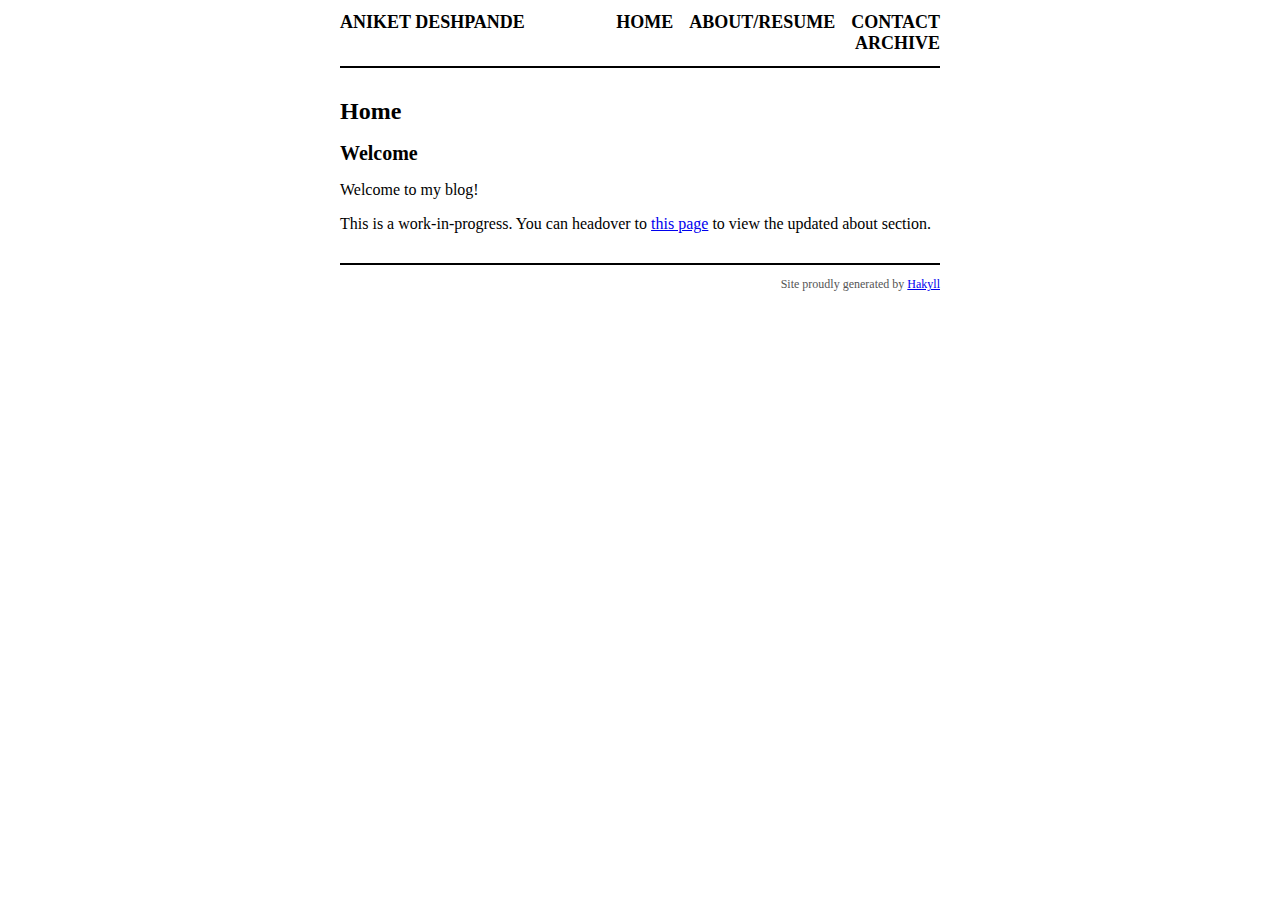
<file: index.html>
<!doctype html>
<html lang="en">
    <head>
        <meta charset="utf-8">
        <meta http-equiv="x-ua-compatible" content="ie=edge">
        <meta name="viewport" content="width=device-width, initial-scale=1">
        <title>Aniket Deshpande - Home</title>
        <link rel="stylesheet" href="./css/default.css" />
        <link rel="stylesheet" media="screen" href="https://fontlibrary.org/face/fantasque-sans-mono" type="text/css" />
    </head>
    <body>
        <header>
            <div class="logo">
                <a href="./">ANIKET DESHPANDE</a>
            </div>
            <nav>
                <a href="./">Home</a>
                <a href="./about.html">About/Resume</a>
                <a href="./contact.html">Contact</a>
                <a href="./archive.html">Archive</a>
            </nav>
        </header>

        <main role="main">
            <h1>Home</h1>
            <h2>Welcome</h2>

<p>Welcome to my blog!</p>


<p>This is a work-in-progress. You can headover to <a href="./about.html">this page</a> to view the updated about section.</p>
<!--
<p>I've reproduced a list of recent posts here for your reading pleasure:</p>

<h2>Posts</h2>
<ul>
    
        <li>
            <a href="/posts/2015-12-07-tu-quoque.html">Tu Quoque</a> - December  7, 2015
        </li>
    
        <li>
            <a href="/posts/2015-11-28-carpe-diem.html">Carpe Diem</a> - November 28, 2015
        </li>
    
        <li>
            <a href="/posts/2015-10-07-rosa-rosa-rosam.html">Rosa Rosa Rosam</a> - October  7, 2015
        </li>
    
        <li>
            <a href="/posts/2015-08-23-example.html">example post</a> - August 23, 2015
        </li>
    
        <li>
            <a href="/posts/2015-08-12-spqr.html">S.P.Q.R.</a> - August 12, 2015
        </li>
    
</ul>


<p>…or you can find more in the <a href="/archive.html">archives</a>.</p>
-->

        </main>

        <footer>
            Site proudly generated by
            <a href="http://jaspervdj.be/hakyll">Hakyll</a>
        </footer>
    </body>
</html>
</file>
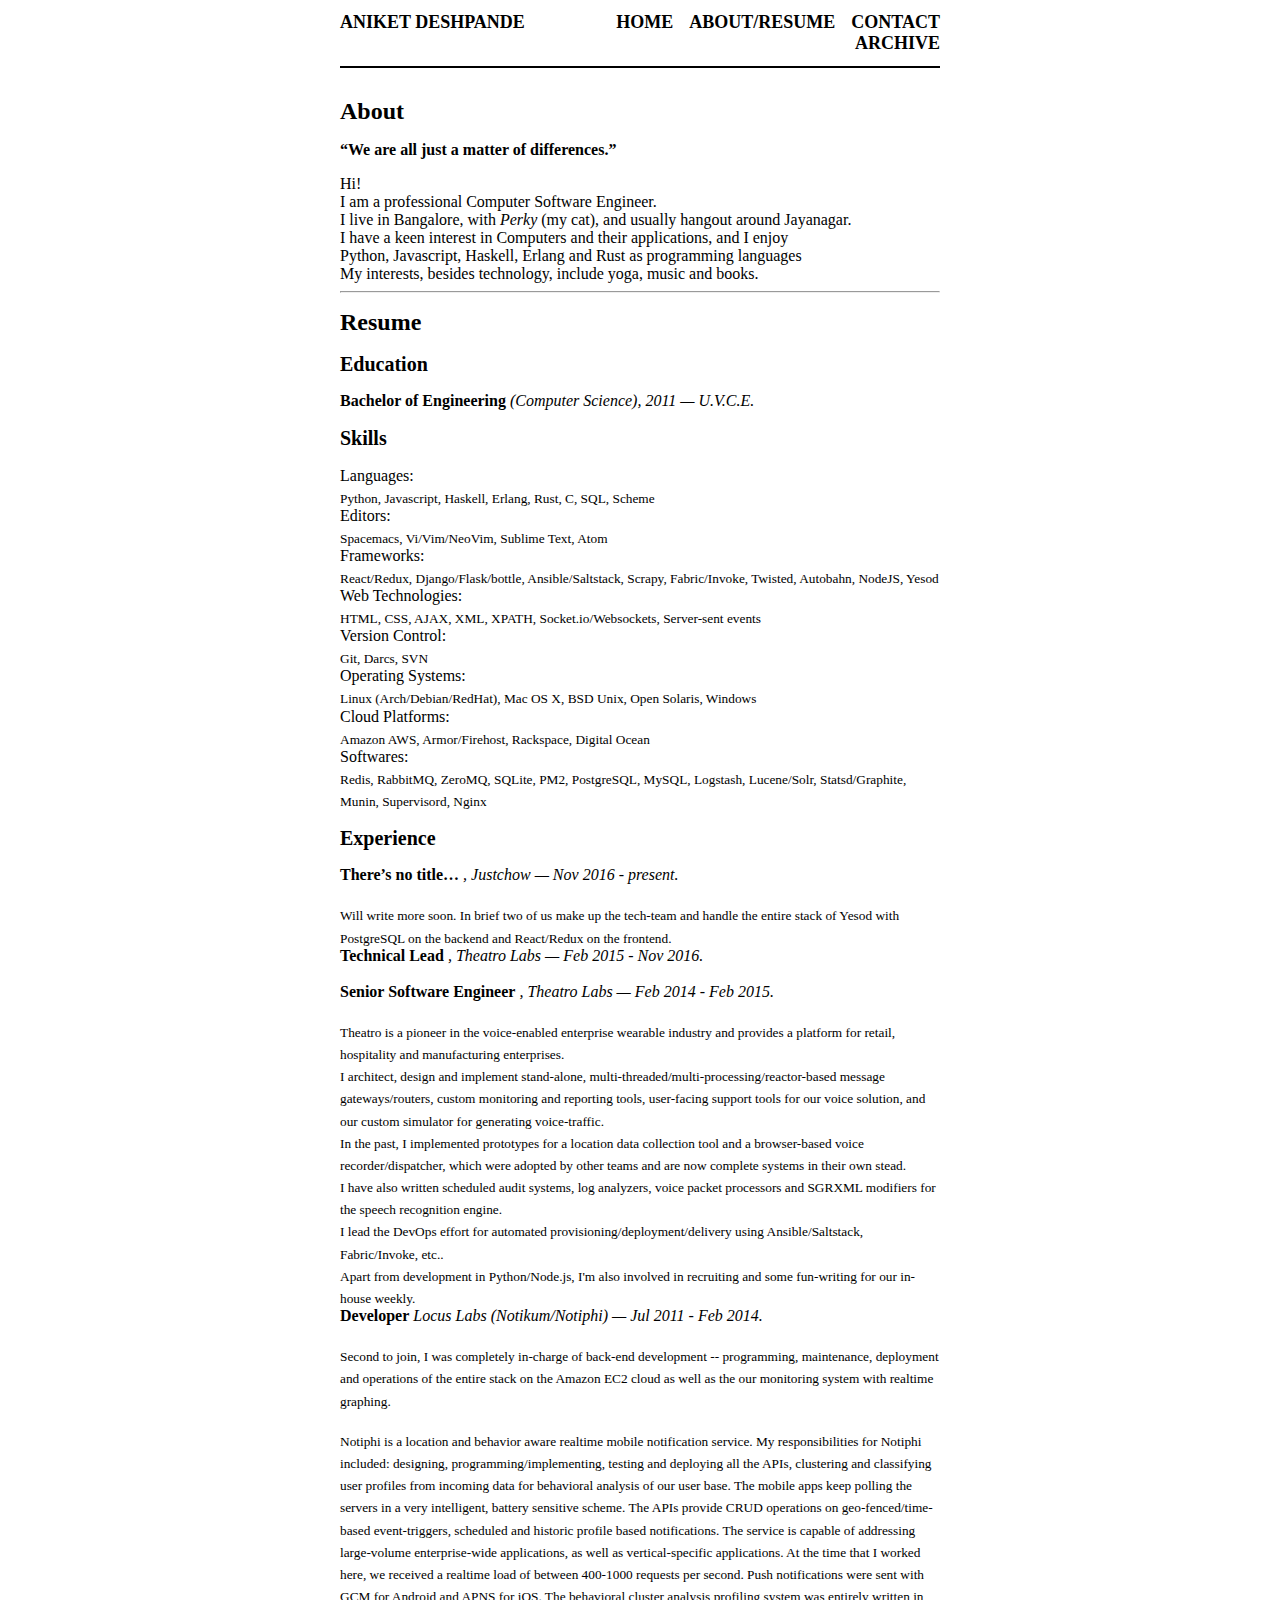
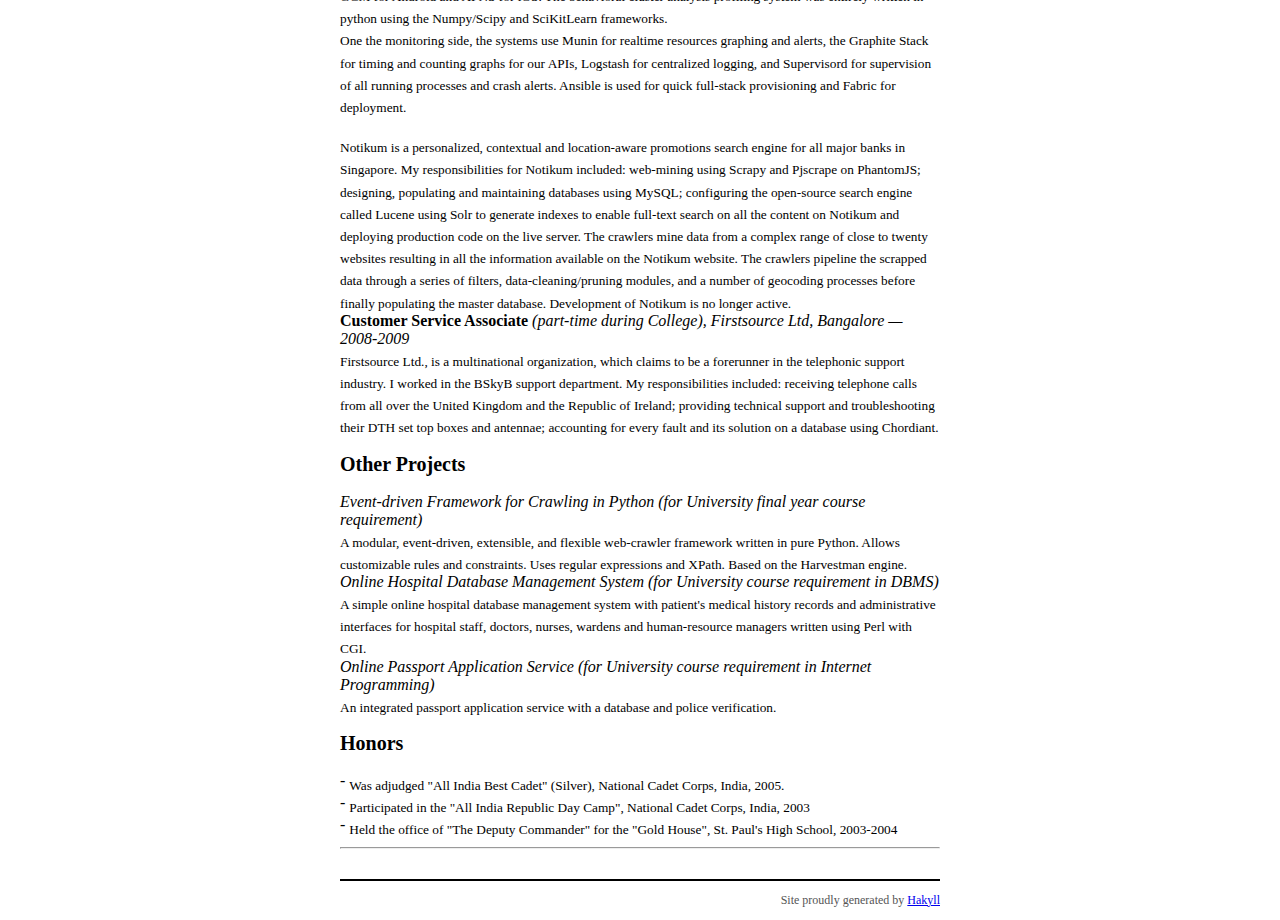
<file: about.html>
<!doctype html>
<html lang="en">
    <head>
        <meta charset="utf-8">
        <meta http-equiv="x-ua-compatible" content="ie=edge">
        <meta name="viewport" content="width=device-width, initial-scale=1">
        <title>Aniket Deshpande - About</title>
        <link rel="stylesheet" href="./css/default.css" />
        <link rel="stylesheet" media="screen" href="https://fontlibrary.org/face/fantasque-sans-mono" type="text/css" />
    </head>
    <body>
        <header>
            <div class="logo">
                <a href="./">ANIKET DESHPANDE</a>
            </div>
            <nav>
                <a href="./">Home</a>
                <a href="./about.html">About/Resume</a>
                <a href="./contact.html">Contact</a>
                <a href="./archive.html">Archive</a>
            </nav>
        </header>

        <main role="main">
            <h1>About</h1>
            <p><strong>“We are all just a matter of differences.”</strong></p>
<div style="white-space: pre-line;">Hi!</div>
<div style="white-space: pre-line;">I am a professional Computer Software Engineer.</div>
<div style="white-space: pre-line;">I live in Bangalore, with <em>Perky</em> (my cat), and usually hangout around Jayanagar.</div>
<div style="white-space: pre-line;">I have a keen interest in Computers and their applications, and I enjoy
Python, Javascript, Haskell, Erlang and Rust as programming languages</div>
<div style="white-space: pre-line;">My interests, besides technology, include yoga, music and books.</div>
<hr />
<h1 id="resume">Resume</h1>
<h2 id="education">Education</h2>
<div style="white-space: pre-line;"><strong>Bachelor of Engineering</strong> <em>(Computer Science), 2011 — U.V.C.E.</em></div>
<h2 id="skills">Skills</h2>
<div style="white-space: pre-line;">Languages:
<sub>Python, Javascript, Haskell, Erlang, Rust, C, SQL, Scheme</sub></div>
<div style="white-space: pre-line;">Editors:
<sub>Spacemacs, Vi/Vim/NeoVim, Sublime Text, Atom</sub></div>
<div style="white-space: pre-line;">Frameworks:
<sub>React/Redux, Django/Flask/bottle, Ansible/Saltstack, Scrapy, Fabric/Invoke, Twisted, Autobahn, NodeJS, Yesod</sub></div>
<div style="white-space: pre-line;">Web Technologies:
<sub>HTML, CSS, AJAX, XML, XPATH, Socket.io/Websockets, Server-sent events</sub></div>
<div style="white-space: pre-line;">Version Control:
<sub>Git, Darcs, SVN</sub></div>
<div style="white-space: pre-line;">Operating Systems:
<sub>Linux (Arch/Debian/RedHat), Mac OS X, BSD Unix, Open Solaris, Windows</sub></div>
<div style="white-space: pre-line;">Cloud Platforms:
<sub>Amazon AWS, Armor/Firehost, Rackspace, Digital Ocean</sub></div>
<div style="white-space: pre-line;">Softwares:
<sub>Redis, RabbitMQ, ZeroMQ, SQLite, PM2, PostgreSQL, MySQL, Logstash, Lucene/Solr, Statsd/Graphite, Munin, Supervisord, Nginx</sub></div>
<h2 id="experience">Experience</h2>
<div style="white-space: pre-line;"><strong>There’s no title…</strong> <em>, Justchow — Nov 2016 - present.</em>

<sub>Will write more soon. In brief two of us make up the tech-team and handle the entire stack of Yesod with PostgreSQL on the backend and React/Redux on the frontend.</sub></div>
<div style="white-space: pre-line;"><strong>Technical Lead</strong> <em>, Theatro Labs — Feb 2015 - Nov 2016.</em>

<strong>Senior Software Engineer</strong> <em>, Theatro Labs — Feb 2014 - Feb 2015.</em>

<sub>Theatro is a pioneer in the voice-enabled enterprise wearable industry and provides a platform for retail, hospitality and manufacturing enterprises.</sub>
<sub>I architect, design and implement stand-alone, multi-threaded/multi-processing/reactor-based message gateways/routers, custom monitoring and reporting tools, user-facing support tools for our voice solution, and our custom simulator for generating voice-traffic.</sub>
<sub>In the past, I implemented prototypes for a location data collection tool and a browser-based voice recorder/dispatcher, which were adopted by other teams and are now complete systems in their own stead.</sub>
<sub>I have also written scheduled audit systems, log analyzers, voice packet processors and SGRXML modifiers for the speech recognition engine.</sub>
<sub>I lead the DevOps effort for automated provisioning/deployment/delivery using Ansible/Saltstack, Fabric/Invoke, etc..</sub>
<sub>Apart from development in Python/Node.js, I'm also involved in recruiting and some fun-writing for our in-house weekly.</sub></div>
<div style="white-space: pre-line;"><strong>Developer</strong> <em>Locus Labs (Notikum/Notiphi) — Jul 2011 - Feb 2014.</em>

<sub>Second to join, I was completely in-charge of back-end development -- programming, maintenance, deployment and operations of the entire stack on the Amazon EC2 cloud as well as the our monitoring system with realtime graphing.</sub>

<sub>Notiphi is a location and behavior aware realtime mobile notification service. My responsibilities for Notiphi included: designing, programming/implementing, testing and deploying all the APIs, clustering and classifying user profiles from incoming data for behavioral analysis of our user base. The mobile apps keep polling the servers in a very intelligent, battery sensitive scheme. The APIs provide CRUD operations on geo-fenced/time-based event-triggers, scheduled and historic profile based notifications. The service is capable of addressing large-volume enterprise-wide applications, as well as vertical-specific applications. At the time that I worked here, we received a realtime load of between 400-1000 requests per second. Push notifications were sent with GCM for Android and APNS for iOS. The behavioral cluster analysis profiling system was entirely written in python using the Numpy/Scipy and SciKitLearn frameworks.</sub>
<sub>One the monitoring side, the systems use Munin for realtime resources graphing and alerts, the Graphite Stack for timing and counting graphs for our APIs, Logstash for centralized logging, and Supervisord for supervision of all running processes and crash alerts. Ansible is used for quick full-stack provisioning and Fabric for deployment.</sub>

<sub>Notikum is a personalized, contextual and location-aware promotions search engine for all major banks in Singapore. My responsibilities for Notikum included: web-mining using Scrapy and Pjscrape on PhantomJS; designing, populating and maintaining databases using MySQL; configuring the open-source search engine called Lucene using Solr to generate indexes to enable full-text search on all the content on Notikum and deploying production code on the live server. The crawlers mine data from a complex range of close to twenty websites resulting in all the information available on the Notikum website. The crawlers pipeline the scrapped data through a series of filters, data-cleaning/pruning modules, and a number of geocoding processes before finally populating the master database. Development of Notikum is no longer active.</sub></div>
<div style="white-space: pre-line;"><strong>Customer Service Associate</strong> <em>(part-time during College), Firstsource Ltd, Bangalore — 2008-2009</em>
<sub>Firstsource Ltd., is a multinational organization, which claims to be a forerunner in the telephonic support industry. I worked in the BSkyB support department. My responsibilities included: receiving telephone calls from all over the United Kingdom and the Republic of Ireland; providing technical support and troubleshooting their DTH set top boxes and antennae; accounting for every fault and its solution on a database using Chordiant.</sub></div>
<h2 id="other-projects">Other Projects</h2>
<div style="white-space: pre-line;"><em>Event-driven Framework for Crawling in Python (for University final year course requirement)</em>
<sub>A modular, event-driven, extensible, and flexible web-crawler framework written in pure Python. Allows customizable rules and constraints. Uses regular expressions and XPath. Based on the Harvestman engine.</sub></div>
<div style="white-space: pre-line;"><em>Online Hospital Database Management System (for University course requirement in DBMS)</em>
<sub>A simple online hospital database management system with patient's medical history records and administrative interfaces for hospital staff, doctors, nurses, wardens and human-resource managers written using Perl with CGI.</sub></div>
<div style="white-space: pre-line;"><em>Online Passport Application Service (for University course requirement in Internet Programming)</em>
<sub>An integrated passport application service with a database and police verification.</sub></div>
<h2 id="honors">Honors</h2>
<div style="white-space: pre-line;">- <sub>Was adjudged &quot;All India Best Cadet&quot; (Silver), National Cadet Corps, India, 2005.</sub>
- <sub>Participated in the &quot;All India Republic Day Camp&quot;, National Cadet Corps, India, 2003</sub>
- <sub>Held the office of &quot;The Deputy Commander&quot; for the &quot;Gold House&quot;, St. Paul's High School, 2003-2004</sub></div>
<hr />
        </main>

        <footer>
            Site proudly generated by
            <a href="http://jaspervdj.be/hakyll">Hakyll</a>
        </footer>
    </body>
</html>
</file>
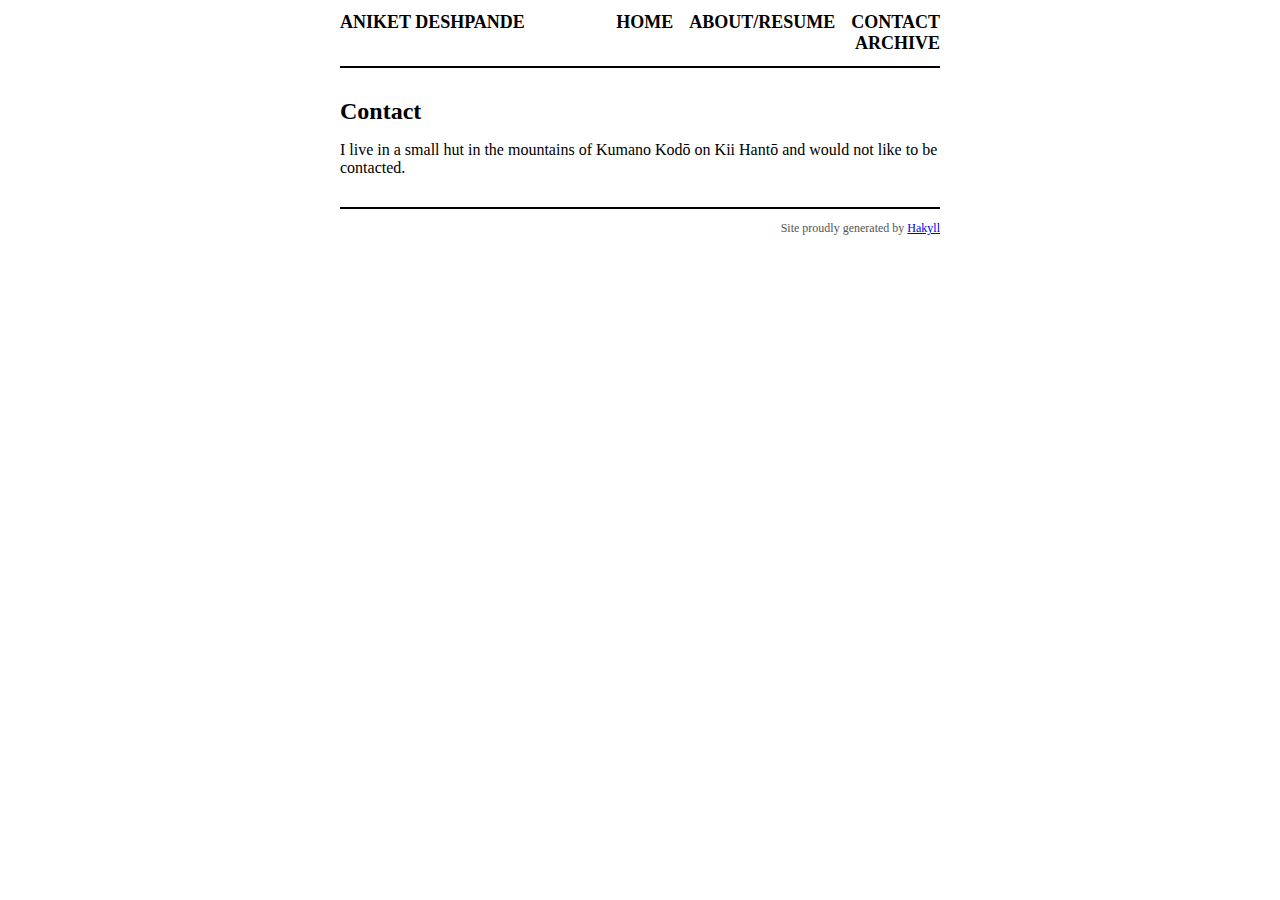
<file: contact.html>
<!doctype html>
<html lang="en">
    <head>
        <meta charset="utf-8">
        <meta http-equiv="x-ua-compatible" content="ie=edge">
        <meta name="viewport" content="width=device-width, initial-scale=1">
        <title>Aniket Deshpande - Contact</title>
        <link rel="stylesheet" href="./css/default.css" />
        <link rel="stylesheet" media="screen" href="https://fontlibrary.org/face/fantasque-sans-mono" type="text/css" />
    </head>
    <body>
        <header>
            <div class="logo">
                <a href="./">ANIKET DESHPANDE</a>
            </div>
            <nav>
                <a href="./">Home</a>
                <a href="./about.html">About/Resume</a>
                <a href="./contact.html">Contact</a>
                <a href="./archive.html">Archive</a>
            </nav>
        </header>

        <main role="main">
            <h1>Contact</h1>
            <p>I live in a small hut in the mountains of Kumano Kodō on Kii Hantō and would not like to be contacted.</p>
        </main>

        <footer>
            Site proudly generated by
            <a href="http://jaspervdj.be/hakyll">Hakyll</a>
        </footer>
    </body>
</html>
</file>
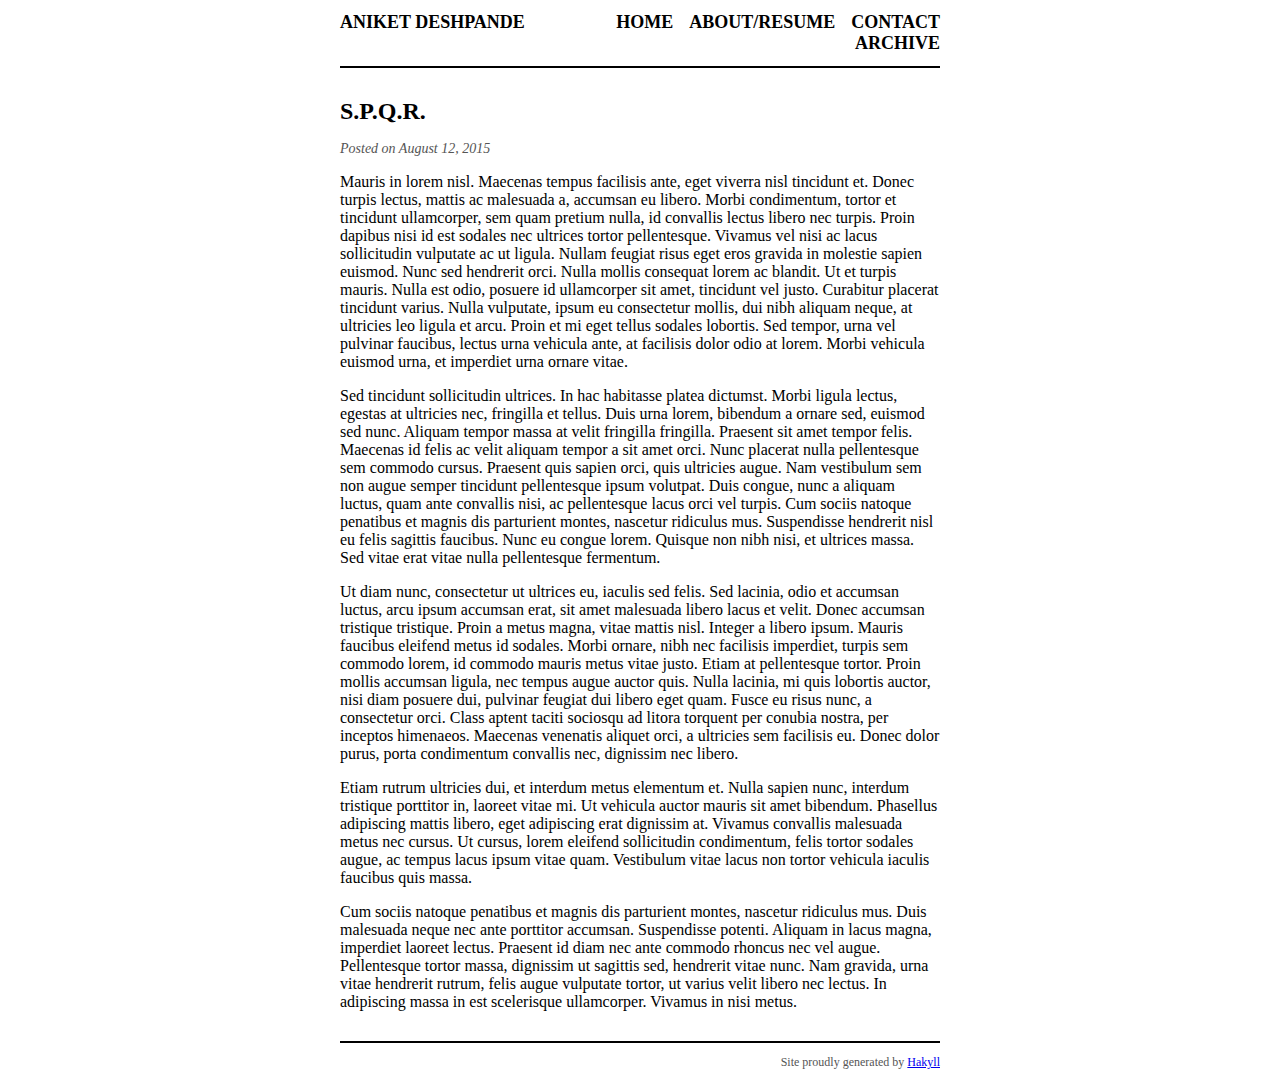
<file: posts/2015-08-12-spqr.html>
<!doctype html>
<html lang="en">
    <head>
        <meta charset="utf-8">
        <meta http-equiv="x-ua-compatible" content="ie=edge">
        <meta name="viewport" content="width=device-width, initial-scale=1">
        <title>Aniket Deshpande - S.P.Q.R.</title>
        <link rel="stylesheet" href="../css/default.css" />
        <link rel="stylesheet" media="screen" href="https://fontlibrary.org/face/fantasque-sans-mono" type="text/css" />
    </head>
    <body>
        <header>
            <div class="logo">
                <a href="../">ANIKET DESHPANDE</a>
            </div>
            <nav>
                <a href="../">Home</a>
                <a href="../about.html">About/Resume</a>
                <a href="../contact.html">Contact</a>
                <a href="../archive.html">Archive</a>
            </nav>
        </header>

        <main role="main">
            <h1>S.P.Q.R.</h1>
            <article>
    <section class="header">
        Posted on August 12, 2015
        
    </section>
    <section>
        <p>Mauris in lorem nisl. Maecenas tempus facilisis ante, eget viverra nisl tincidunt et. Donec turpis lectus, mattis ac malesuada a, accumsan eu libero. Morbi condimentum, tortor et tincidunt ullamcorper, sem quam pretium nulla, id convallis lectus libero nec turpis. Proin dapibus nisi id est sodales nec ultrices tortor pellentesque. Vivamus vel nisi ac lacus sollicitudin vulputate ac ut ligula. Nullam feugiat risus eget eros gravida in molestie sapien euismod. Nunc sed hendrerit orci. Nulla mollis consequat lorem ac blandit. Ut et turpis mauris. Nulla est odio, posuere id ullamcorper sit amet, tincidunt vel justo. Curabitur placerat tincidunt varius. Nulla vulputate, ipsum eu consectetur mollis, dui nibh aliquam neque, at ultricies leo ligula et arcu. Proin et mi eget tellus sodales lobortis. Sed tempor, urna vel pulvinar faucibus, lectus urna vehicula ante, at facilisis dolor odio at lorem. Morbi vehicula euismod urna, et imperdiet urna ornare vitae.</p>
<p>Sed tincidunt sollicitudin ultrices. In hac habitasse platea dictumst. Morbi ligula lectus, egestas at ultricies nec, fringilla et tellus. Duis urna lorem, bibendum a ornare sed, euismod sed nunc. Aliquam tempor massa at velit fringilla fringilla. Praesent sit amet tempor felis. Maecenas id felis ac velit aliquam tempor a sit amet orci. Nunc placerat nulla pellentesque sem commodo cursus. Praesent quis sapien orci, quis ultricies augue. Nam vestibulum sem non augue semper tincidunt pellentesque ipsum volutpat. Duis congue, nunc a aliquam luctus, quam ante convallis nisi, ac pellentesque lacus orci vel turpis. Cum sociis natoque penatibus et magnis dis parturient montes, nascetur ridiculus mus. Suspendisse hendrerit nisl eu felis sagittis faucibus. Nunc eu congue lorem. Quisque non nibh nisi, et ultrices massa. Sed vitae erat vitae nulla pellentesque fermentum.</p>
<p>Ut diam nunc, consectetur ut ultrices eu, iaculis sed felis. Sed lacinia, odio et accumsan luctus, arcu ipsum accumsan erat, sit amet malesuada libero lacus et velit. Donec accumsan tristique tristique. Proin a metus magna, vitae mattis nisl. Integer a libero ipsum. Mauris faucibus eleifend metus id sodales. Morbi ornare, nibh nec facilisis imperdiet, turpis sem commodo lorem, id commodo mauris metus vitae justo. Etiam at pellentesque tortor. Proin mollis accumsan ligula, nec tempus augue auctor quis. Nulla lacinia, mi quis lobortis auctor, nisi diam posuere dui, pulvinar feugiat dui libero eget quam. Fusce eu risus nunc, a consectetur orci. Class aptent taciti sociosqu ad litora torquent per conubia nostra, per inceptos himenaeos. Maecenas venenatis aliquet orci, a ultricies sem facilisis eu. Donec dolor purus, porta condimentum convallis nec, dignissim nec libero.</p>
<p>Etiam rutrum ultricies dui, et interdum metus elementum et. Nulla sapien nunc, interdum tristique porttitor in, laoreet vitae mi. Ut vehicula auctor mauris sit amet bibendum. Phasellus adipiscing mattis libero, eget adipiscing erat dignissim at. Vivamus convallis malesuada metus nec cursus. Ut cursus, lorem eleifend sollicitudin condimentum, felis tortor sodales augue, ac tempus lacus ipsum vitae quam. Vestibulum vitae lacus non tortor vehicula iaculis faucibus quis massa.</p>
<p>Cum sociis natoque penatibus et magnis dis parturient montes, nascetur ridiculus mus. Duis malesuada neque nec ante porttitor accumsan. Suspendisse potenti. Aliquam in lacus magna, imperdiet laoreet lectus. Praesent id diam nec ante commodo rhoncus nec vel augue. Pellentesque tortor massa, dignissim ut sagittis sed, hendrerit vitae nunc. Nam gravida, urna vitae hendrerit rutrum, felis augue vulputate tortor, ut varius velit libero nec lectus. In adipiscing massa in est scelerisque ullamcorper. Vivamus in nisi metus.</p>
    </section>
</article>

        </main>

        <footer>
            Site proudly generated by
            <a href="http://jaspervdj.be/hakyll">Hakyll</a>
        </footer>
    </body>
</html>
</file>
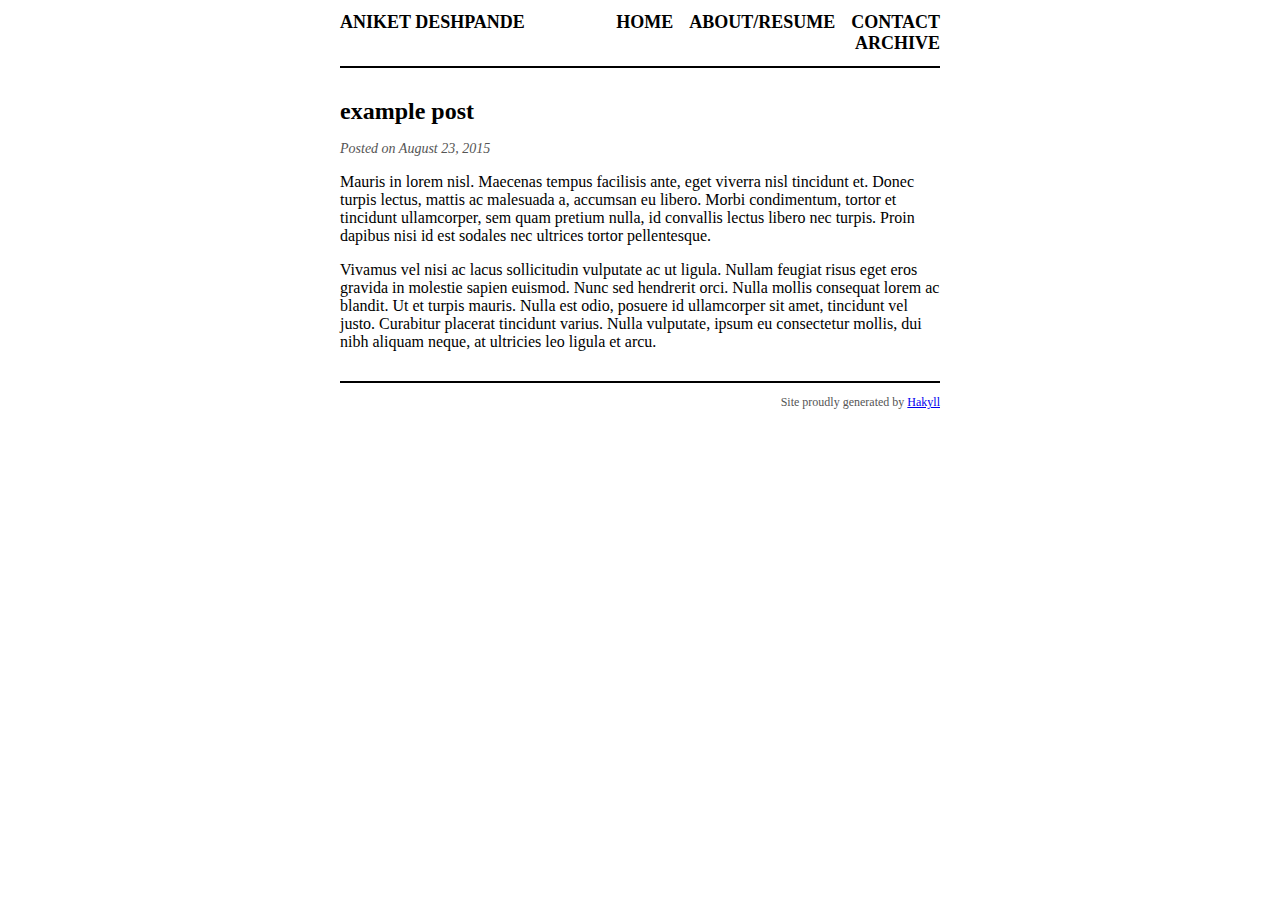
<file: posts/2015-08-23-example.html>
<!doctype html>
<html lang="en">
    <head>
        <meta charset="utf-8">
        <meta http-equiv="x-ua-compatible" content="ie=edge">
        <meta name="viewport" content="width=device-width, initial-scale=1">
        <title>Aniket Deshpande - example post</title>
        <link rel="stylesheet" href="../css/default.css" />
        <link rel="stylesheet" media="screen" href="https://fontlibrary.org/face/fantasque-sans-mono" type="text/css" />
    </head>
    <body>
        <header>
            <div class="logo">
                <a href="../">ANIKET DESHPANDE</a>
            </div>
            <nav>
                <a href="../">Home</a>
                <a href="../about.html">About/Resume</a>
                <a href="../contact.html">Contact</a>
                <a href="../archive.html">Archive</a>
            </nav>
        </header>

        <main role="main">
            <h1>example post</h1>
            <article>
    <section class="header">
        Posted on August 23, 2015
        
    </section>
    <section>
        <p>Mauris in lorem nisl. Maecenas tempus facilisis ante, eget viverra nisl tincidunt et. Donec turpis lectus, mattis ac malesuada a, accumsan eu libero. Morbi condimentum, tortor et tincidunt ullamcorper, sem quam pretium nulla, id convallis lectus libero nec turpis. Proin dapibus nisi id est sodales nec ultrices tortor pellentesque.</p>
<p>Vivamus vel nisi ac lacus sollicitudin vulputate ac ut ligula. Nullam feugiat risus eget eros gravida in molestie sapien euismod. Nunc sed hendrerit orci. Nulla mollis consequat lorem ac blandit. Ut et turpis mauris. Nulla est odio, posuere id ullamcorper sit amet, tincidunt vel justo. Curabitur placerat tincidunt varius. Nulla vulputate, ipsum eu consectetur mollis, dui nibh aliquam neque, at ultricies leo ligula et arcu.</p>
    </section>
</article>

        </main>

        <footer>
            Site proudly generated by
            <a href="http://jaspervdj.be/hakyll">Hakyll</a>
        </footer>
    </body>
</html>
</file>
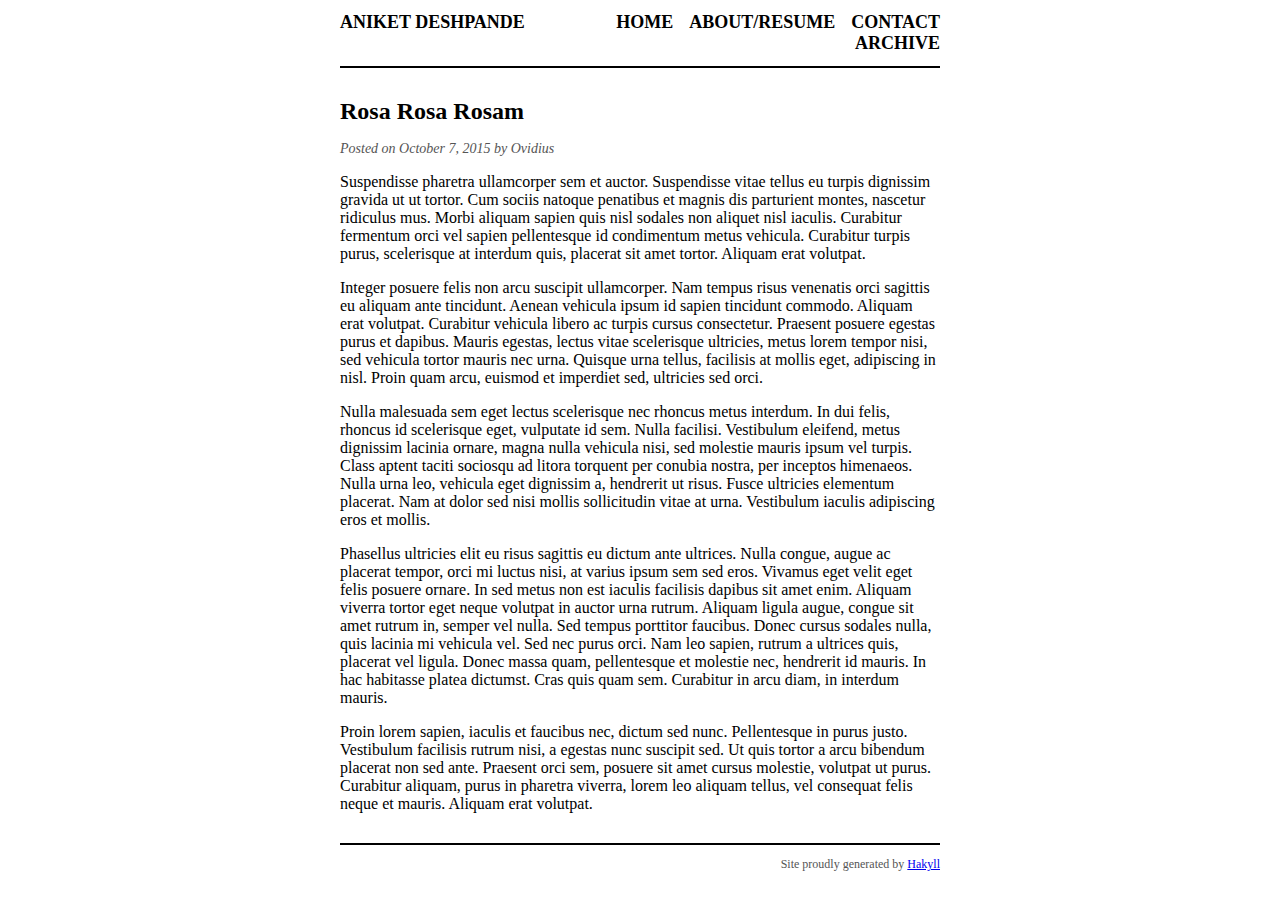
<file: posts/2015-10-07-rosa-rosa-rosam.html>
<!doctype html>
<html lang="en">
    <head>
        <meta charset="utf-8">
        <meta http-equiv="x-ua-compatible" content="ie=edge">
        <meta name="viewport" content="width=device-width, initial-scale=1">
        <title>Aniket Deshpande - Rosa Rosa Rosam</title>
        <link rel="stylesheet" href="../css/default.css" />
        <link rel="stylesheet" media="screen" href="https://fontlibrary.org/face/fantasque-sans-mono" type="text/css" />
    </head>
    <body>
        <header>
            <div class="logo">
                <a href="../">ANIKET DESHPANDE</a>
            </div>
            <nav>
                <a href="../">Home</a>
                <a href="../about.html">About/Resume</a>
                <a href="../contact.html">Contact</a>
                <a href="../archive.html">Archive</a>
            </nav>
        </header>

        <main role="main">
            <h1>Rosa Rosa Rosam</h1>
            <article>
    <section class="header">
        Posted on October  7, 2015
        
            by Ovidius
        
    </section>
    <section>
        <p>Suspendisse pharetra ullamcorper sem et auctor. Suspendisse vitae tellus eu turpis dignissim gravida ut ut tortor. Cum sociis natoque penatibus et magnis dis parturient montes, nascetur ridiculus mus. Morbi aliquam sapien quis nisl sodales non aliquet nisl iaculis. Curabitur fermentum orci vel sapien pellentesque id condimentum metus vehicula. Curabitur turpis purus, scelerisque at interdum quis, placerat sit amet tortor. Aliquam erat volutpat.</p>
<p>Integer posuere felis non arcu suscipit ullamcorper. Nam tempus risus venenatis orci sagittis eu aliquam ante tincidunt. Aenean vehicula ipsum id sapien tincidunt commodo. Aliquam erat volutpat. Curabitur vehicula libero ac turpis cursus consectetur. Praesent posuere egestas purus et dapibus. Mauris egestas, lectus vitae scelerisque ultricies, metus lorem tempor nisi, sed vehicula tortor mauris nec urna. Quisque urna tellus, facilisis at mollis eget, adipiscing in nisl. Proin quam arcu, euismod et imperdiet sed, ultricies sed orci.</p>
<p>Nulla malesuada sem eget lectus scelerisque nec rhoncus metus interdum. In dui felis, rhoncus id scelerisque eget, vulputate id sem. Nulla facilisi. Vestibulum eleifend, metus dignissim lacinia ornare, magna nulla vehicula nisi, sed molestie mauris ipsum vel turpis. Class aptent taciti sociosqu ad litora torquent per conubia nostra, per inceptos himenaeos. Nulla urna leo, vehicula eget dignissim a, hendrerit ut risus. Fusce ultricies elementum placerat. Nam at dolor sed nisi mollis sollicitudin vitae at urna. Vestibulum iaculis adipiscing eros et mollis.</p>
<p>Phasellus ultricies elit eu risus sagittis eu dictum ante ultrices. Nulla congue, augue ac placerat tempor, orci mi luctus nisi, at varius ipsum sem sed eros. Vivamus eget velit eget felis posuere ornare. In sed metus non est iaculis facilisis dapibus sit amet enim. Aliquam viverra tortor eget neque volutpat in auctor urna rutrum. Aliquam ligula augue, congue sit amet rutrum in, semper vel nulla. Sed tempus porttitor faucibus. Donec cursus sodales nulla, quis lacinia mi vehicula vel. Sed nec purus orci. Nam leo sapien, rutrum a ultrices quis, placerat vel ligula. Donec massa quam, pellentesque et molestie nec, hendrerit id mauris. In hac habitasse platea dictumst. Cras quis quam sem. Curabitur in arcu diam, in interdum mauris.</p>
<p>Proin lorem sapien, iaculis et faucibus nec, dictum sed nunc. Pellentesque in purus justo. Vestibulum facilisis rutrum nisi, a egestas nunc suscipit sed. Ut quis tortor a arcu bibendum placerat non sed ante. Praesent orci sem, posuere sit amet cursus molestie, volutpat ut purus. Curabitur aliquam, purus in pharetra viverra, lorem leo aliquam tellus, vel consequat felis neque et mauris. Aliquam erat volutpat.</p>
    </section>
</article>

        </main>

        <footer>
            Site proudly generated by
            <a href="http://jaspervdj.be/hakyll">Hakyll</a>
        </footer>
    </body>
</html>
</file>
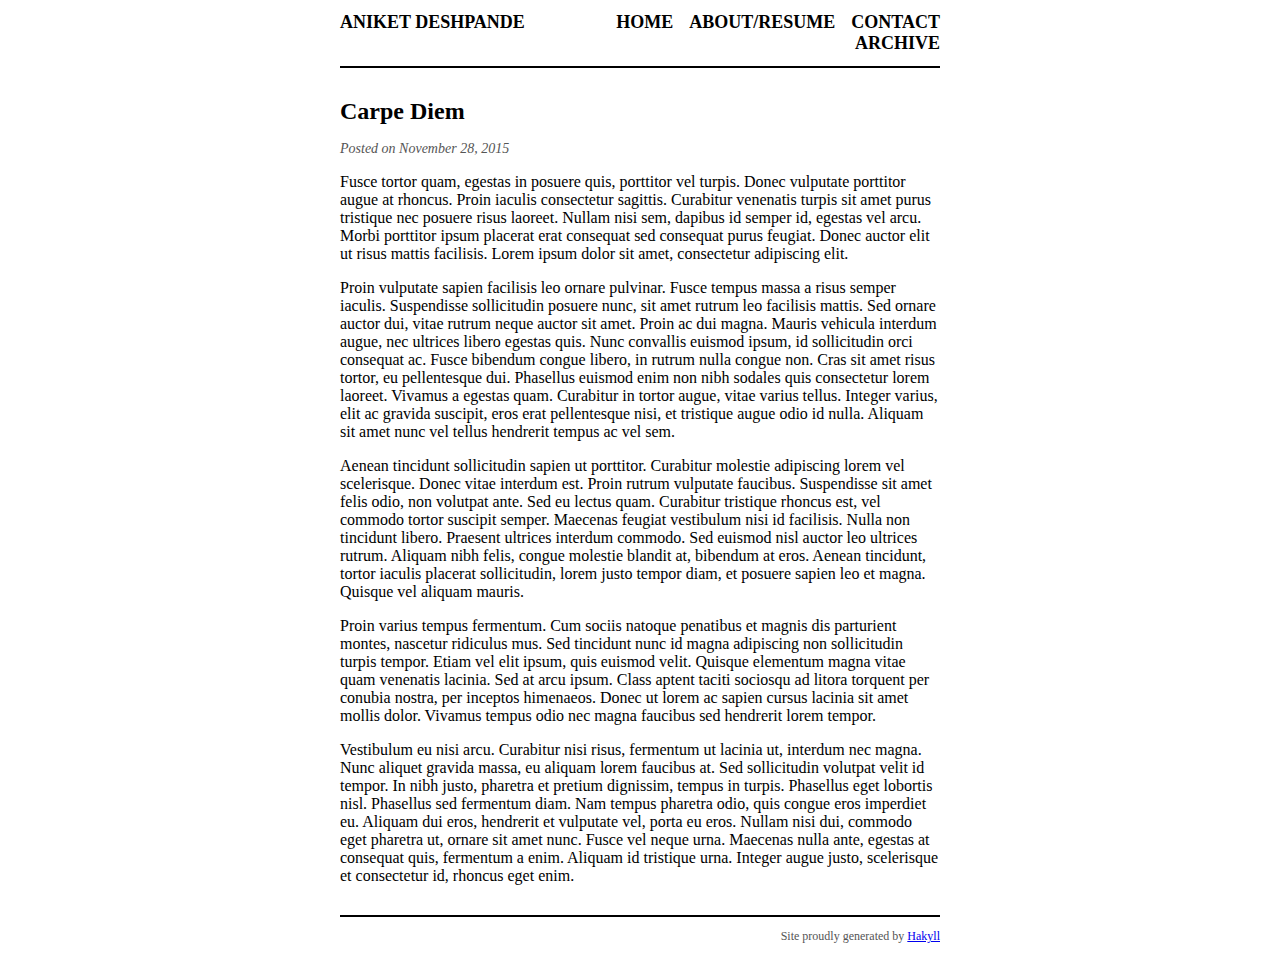
<file: posts/2015-11-28-carpe-diem.html>
<!doctype html>
<html lang="en">
    <head>
        <meta charset="utf-8">
        <meta http-equiv="x-ua-compatible" content="ie=edge">
        <meta name="viewport" content="width=device-width, initial-scale=1">
        <title>Aniket Deshpande - Carpe Diem</title>
        <link rel="stylesheet" href="../css/default.css" />
        <link rel="stylesheet" media="screen" href="https://fontlibrary.org/face/fantasque-sans-mono" type="text/css" />
    </head>
    <body>
        <header>
            <div class="logo">
                <a href="../">ANIKET DESHPANDE</a>
            </div>
            <nav>
                <a href="../">Home</a>
                <a href="../about.html">About/Resume</a>
                <a href="../contact.html">Contact</a>
                <a href="../archive.html">Archive</a>
            </nav>
        </header>

        <main role="main">
            <h1>Carpe Diem</h1>
            <article>
    <section class="header">
        Posted on November 28, 2015
        
    </section>
    <section>
        <p>Fusce tortor quam, egestas in posuere quis, porttitor vel turpis. Donec vulputate porttitor augue at rhoncus. Proin iaculis consectetur sagittis. Curabitur venenatis turpis sit amet purus tristique nec posuere risus laoreet. Nullam nisi sem, dapibus id semper id, egestas vel arcu. Morbi porttitor ipsum placerat erat consequat sed consequat purus feugiat. Donec auctor elit ut risus mattis facilisis. Lorem ipsum dolor sit amet, consectetur adipiscing elit.</p>
<p>Proin vulputate sapien facilisis leo ornare pulvinar. Fusce tempus massa a risus semper iaculis. Suspendisse sollicitudin posuere nunc, sit amet rutrum leo facilisis mattis. Sed ornare auctor dui, vitae rutrum neque auctor sit amet. Proin ac dui magna. Mauris vehicula interdum augue, nec ultrices libero egestas quis. Nunc convallis euismod ipsum, id sollicitudin orci consequat ac. Fusce bibendum congue libero, in rutrum nulla congue non. Cras sit amet risus tortor, eu pellentesque dui. Phasellus euismod enim non nibh sodales quis consectetur lorem laoreet. Vivamus a egestas quam. Curabitur in tortor augue, vitae varius tellus. Integer varius, elit ac gravida suscipit, eros erat pellentesque nisi, et tristique augue odio id nulla. Aliquam sit amet nunc vel tellus hendrerit tempus ac vel sem.</p>
<p>Aenean tincidunt sollicitudin sapien ut porttitor. Curabitur molestie adipiscing lorem vel scelerisque. Donec vitae interdum est. Proin rutrum vulputate faucibus. Suspendisse sit amet felis odio, non volutpat ante. Sed eu lectus quam. Curabitur tristique rhoncus est, vel commodo tortor suscipit semper. Maecenas feugiat vestibulum nisi id facilisis. Nulla non tincidunt libero. Praesent ultrices interdum commodo. Sed euismod nisl auctor leo ultrices rutrum. Aliquam nibh felis, congue molestie blandit at, bibendum at eros. Aenean tincidunt, tortor iaculis placerat sollicitudin, lorem justo tempor diam, et posuere sapien leo et magna. Quisque vel aliquam mauris.</p>
<p>Proin varius tempus fermentum. Cum sociis natoque penatibus et magnis dis parturient montes, nascetur ridiculus mus. Sed tincidunt nunc id magna adipiscing non sollicitudin turpis tempor. Etiam vel elit ipsum, quis euismod velit. Quisque elementum magna vitae quam venenatis lacinia. Sed at arcu ipsum. Class aptent taciti sociosqu ad litora torquent per conubia nostra, per inceptos himenaeos. Donec ut lorem ac sapien cursus lacinia sit amet mollis dolor. Vivamus tempus odio nec magna faucibus sed hendrerit lorem tempor.</p>
<p>Vestibulum eu nisi arcu. Curabitur nisi risus, fermentum ut lacinia ut, interdum nec magna. Nunc aliquet gravida massa, eu aliquam lorem faucibus at. Sed sollicitudin volutpat velit id tempor. In nibh justo, pharetra et pretium dignissim, tempus in turpis. Phasellus eget lobortis nisl. Phasellus sed fermentum diam. Nam tempus pharetra odio, quis congue eros imperdiet eu. Aliquam dui eros, hendrerit et vulputate vel, porta eu eros. Nullam nisi dui, commodo eget pharetra ut, ornare sit amet nunc. Fusce vel neque urna. Maecenas nulla ante, egestas at consequat quis, fermentum a enim. Aliquam id tristique urna. Integer augue justo, scelerisque et consectetur id, rhoncus eget enim.</p>
    </section>
</article>

        </main>

        <footer>
            Site proudly generated by
            <a href="http://jaspervdj.be/hakyll">Hakyll</a>
        </footer>
    </body>
</html>
</file>
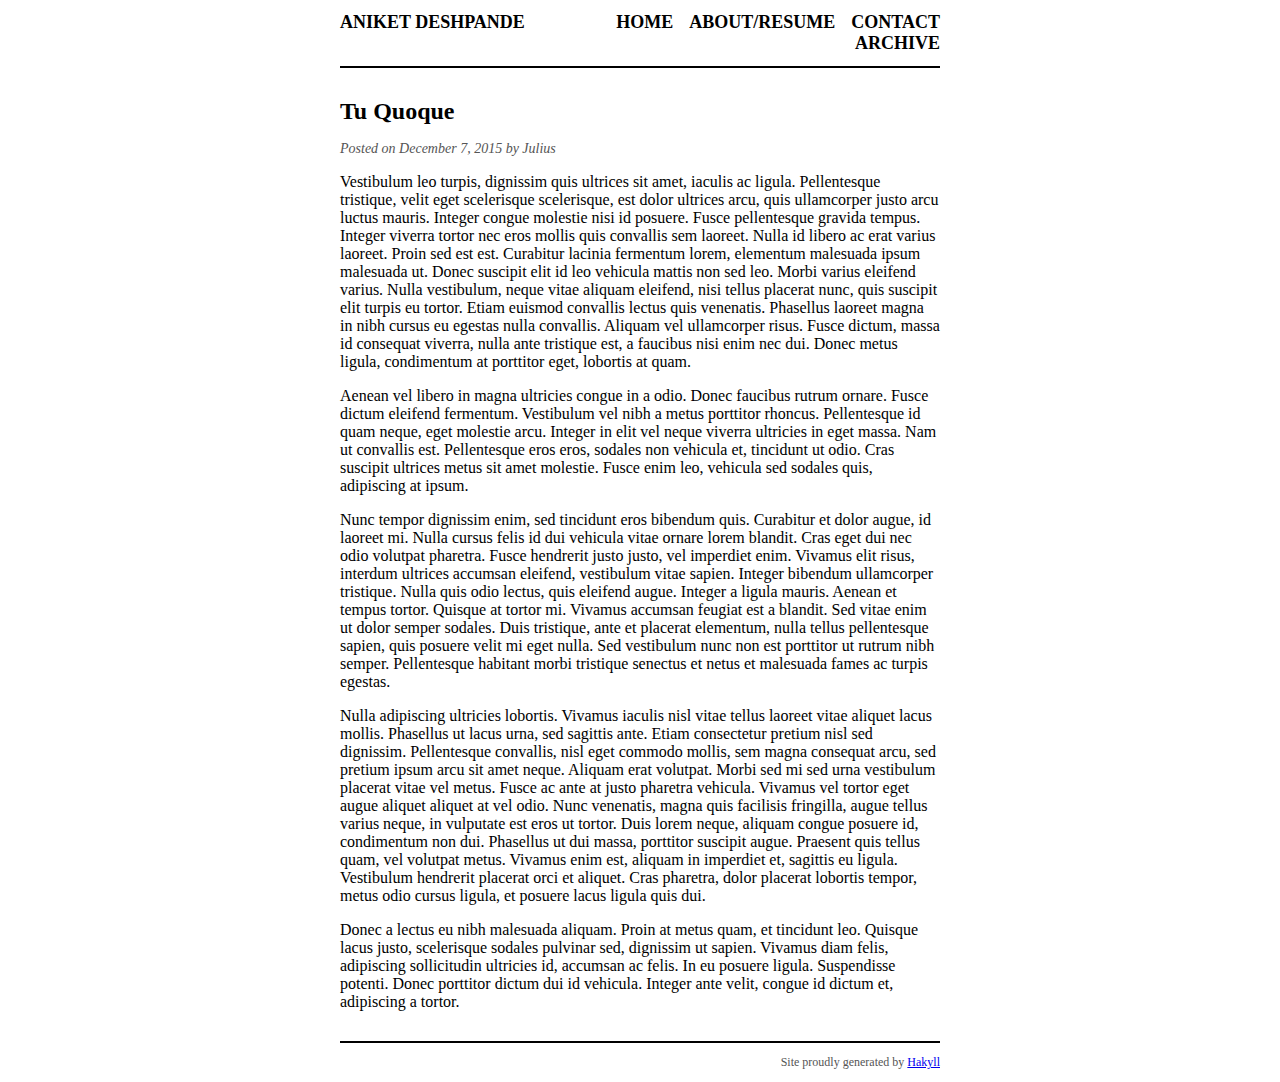
<file: posts/2015-12-07-tu-quoque.html>
<!doctype html>
<html lang="en">
    <head>
        <meta charset="utf-8">
        <meta http-equiv="x-ua-compatible" content="ie=edge">
        <meta name="viewport" content="width=device-width, initial-scale=1">
        <title>Aniket Deshpande - Tu Quoque</title>
        <link rel="stylesheet" href="../css/default.css" />
        <link rel="stylesheet" media="screen" href="https://fontlibrary.org/face/fantasque-sans-mono" type="text/css" />
    </head>
    <body>
        <header>
            <div class="logo">
                <a href="../">ANIKET DESHPANDE</a>
            </div>
            <nav>
                <a href="../">Home</a>
                <a href="../about.html">About/Resume</a>
                <a href="../contact.html">Contact</a>
                <a href="../archive.html">Archive</a>
            </nav>
        </header>

        <main role="main">
            <h1>Tu Quoque</h1>
            <article>
    <section class="header">
        Posted on December  7, 2015
        
            by Julius
        
    </section>
    <section>
        <p>Vestibulum leo turpis, dignissim quis ultrices sit amet, iaculis ac ligula. Pellentesque tristique, velit eget scelerisque scelerisque, est dolor ultrices arcu, quis ullamcorper justo arcu luctus mauris. Integer congue molestie nisi id posuere. Fusce pellentesque gravida tempus. Integer viverra tortor nec eros mollis quis convallis sem laoreet. Nulla id libero ac erat varius laoreet. Proin sed est est. Curabitur lacinia fermentum lorem, elementum malesuada ipsum malesuada ut. Donec suscipit elit id leo vehicula mattis non sed leo. Morbi varius eleifend varius. Nulla vestibulum, neque vitae aliquam eleifend, nisi tellus placerat nunc, quis suscipit elit turpis eu tortor. Etiam euismod convallis lectus quis venenatis. Phasellus laoreet magna in nibh cursus eu egestas nulla convallis. Aliquam vel ullamcorper risus. Fusce dictum, massa id consequat viverra, nulla ante tristique est, a faucibus nisi enim nec dui. Donec metus ligula, condimentum at porttitor eget, lobortis at quam.</p>
<p>Aenean vel libero in magna ultricies congue in a odio. Donec faucibus rutrum ornare. Fusce dictum eleifend fermentum. Vestibulum vel nibh a metus porttitor rhoncus. Pellentesque id quam neque, eget molestie arcu. Integer in elit vel neque viverra ultricies in eget massa. Nam ut convallis est. Pellentesque eros eros, sodales non vehicula et, tincidunt ut odio. Cras suscipit ultrices metus sit amet molestie. Fusce enim leo, vehicula sed sodales quis, adipiscing at ipsum.</p>
<p>Nunc tempor dignissim enim, sed tincidunt eros bibendum quis. Curabitur et dolor augue, id laoreet mi. Nulla cursus felis id dui vehicula vitae ornare lorem blandit. Cras eget dui nec odio volutpat pharetra. Fusce hendrerit justo justo, vel imperdiet enim. Vivamus elit risus, interdum ultrices accumsan eleifend, vestibulum vitae sapien. Integer bibendum ullamcorper tristique. Nulla quis odio lectus, quis eleifend augue. Integer a ligula mauris. Aenean et tempus tortor. Quisque at tortor mi. Vivamus accumsan feugiat est a blandit. Sed vitae enim ut dolor semper sodales. Duis tristique, ante et placerat elementum, nulla tellus pellentesque sapien, quis posuere velit mi eget nulla. Sed vestibulum nunc non est porttitor ut rutrum nibh semper. Pellentesque habitant morbi tristique senectus et netus et malesuada fames ac turpis egestas.</p>
<p>Nulla adipiscing ultricies lobortis. Vivamus iaculis nisl vitae tellus laoreet vitae aliquet lacus mollis. Phasellus ut lacus urna, sed sagittis ante. Etiam consectetur pretium nisl sed dignissim. Pellentesque convallis, nisl eget commodo mollis, sem magna consequat arcu, sed pretium ipsum arcu sit amet neque. Aliquam erat volutpat. Morbi sed mi sed urna vestibulum placerat vitae vel metus. Fusce ac ante at justo pharetra vehicula. Vivamus vel tortor eget augue aliquet aliquet at vel odio. Nunc venenatis, magna quis facilisis fringilla, augue tellus varius neque, in vulputate est eros ut tortor. Duis lorem neque, aliquam congue posuere id, condimentum non dui. Phasellus ut dui massa, porttitor suscipit augue. Praesent quis tellus quam, vel volutpat metus. Vivamus enim est, aliquam in imperdiet et, sagittis eu ligula. Vestibulum hendrerit placerat orci et aliquet. Cras pharetra, dolor placerat lobortis tempor, metus odio cursus ligula, et posuere lacus ligula quis dui.</p>
<p>Donec a lectus eu nibh malesuada aliquam. Proin at metus quam, et tincidunt leo. Quisque lacus justo, scelerisque sodales pulvinar sed, dignissim ut sapien. Vivamus diam felis, adipiscing sollicitudin ultricies id, accumsan ac felis. In eu posuere ligula. Suspendisse potenti. Donec porttitor dictum dui id vehicula. Integer ante velit, congue id dictum et, adipiscing a tortor.</p>
    </section>
</article>

        </main>

        <footer>
            Site proudly generated by
            <a href="http://jaspervdj.be/hakyll">Hakyll</a>
        </footer>
    </body>
</html>
</file>
<file: css/default.css>
body{color:black;font-size:16px;margin:0px auto 0px auto;width:600px}header{border-bottom:2px solid black;margin-bottom:30px;padding:12px 0px 12px 0px}nav{text-align:right}nav a{color:black;font-size:18px;font-weight:bold;margin-left:12px;text-decoration:none;text-transform:uppercase}footer{border-top:solid 2px black;color:#555;font-size:12px;margin-top:30px;padding:12px 0px 12px 0px;text-align:right}.left{display:block;text-align:left}h1{font-size:24px}h2{font-size:20px}article .header{color:#555;font-size:14px;font-style:italic}.logo a{color:black;float:left;font-size:18px;font-weight:bold;text-decoration:none}@font-face{font-family:'FantasqueSansMonoRegular';font-weight:normal;font-style:normal}html *{font-family:FantasqueSansMonoRegular!important}
</file>
